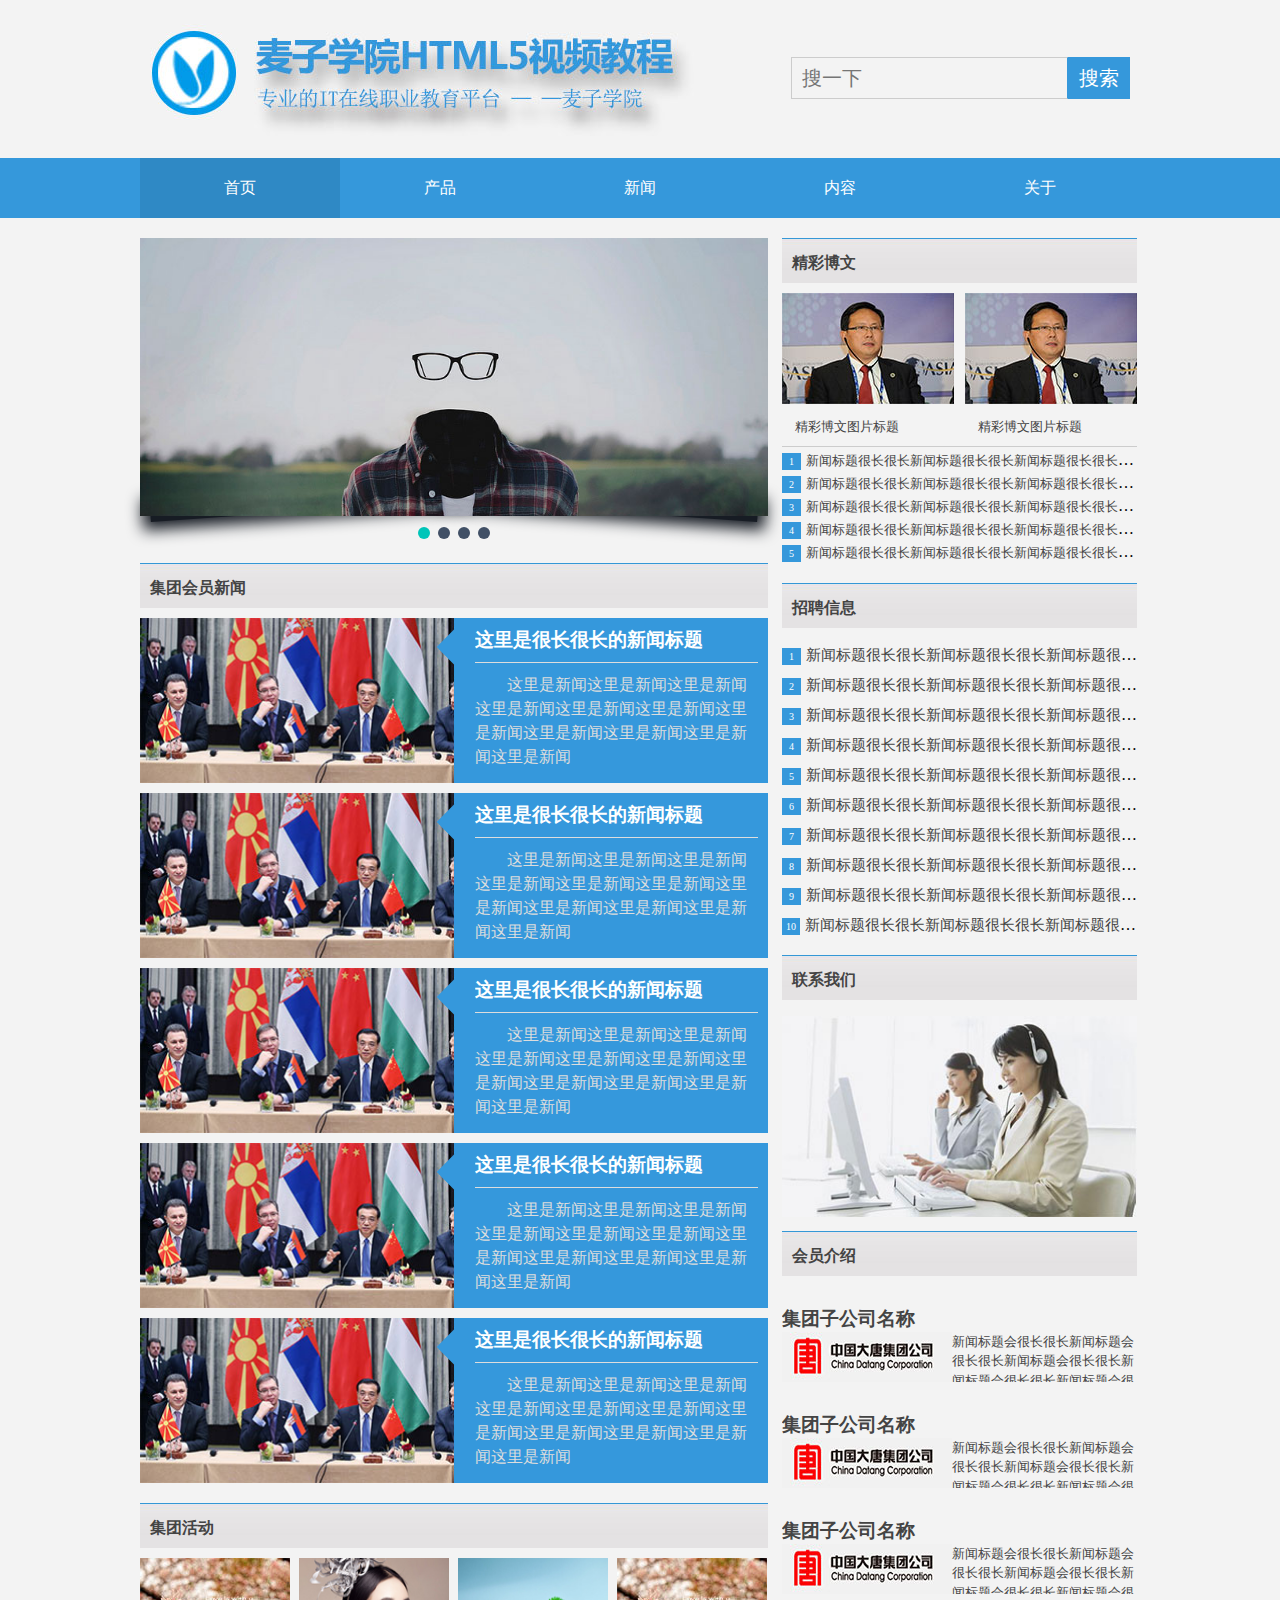
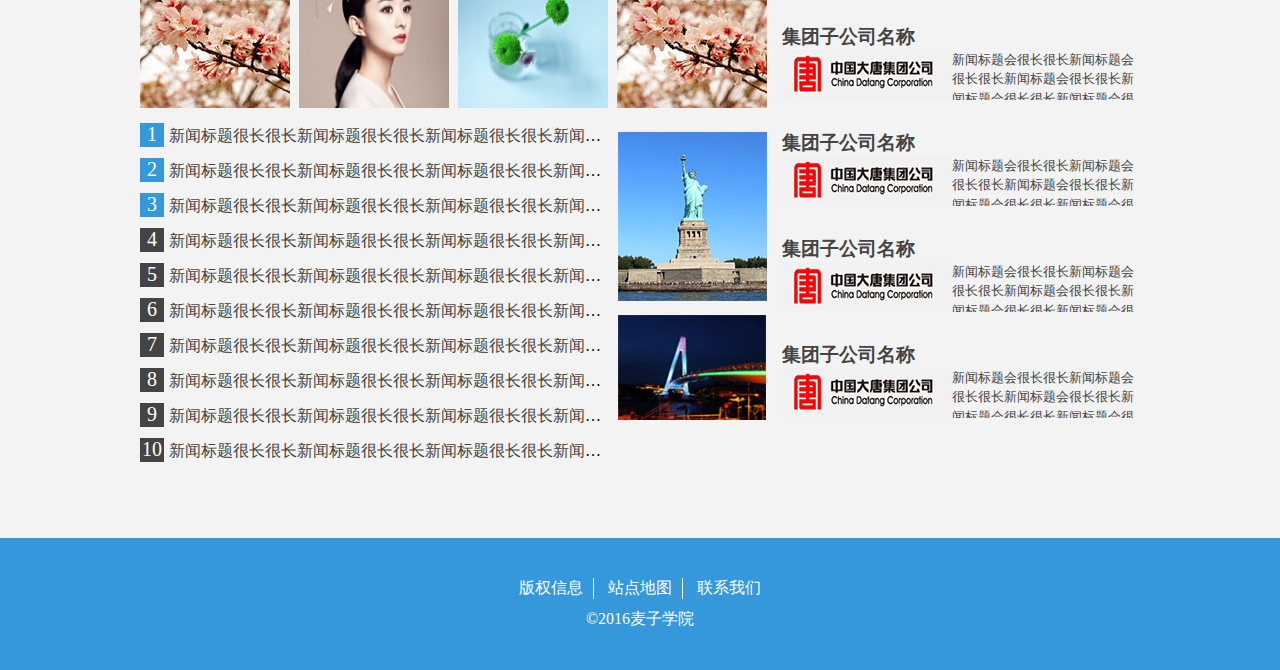
<file: index.html>
<!DOCTYPE html>
<html>

	<head>
		<meta charset="utf-8" />
		<title>首页</title>
        <link rel="stylesheet" href="css/style.css" type="text/css" media="screen" />
        <script type="text/javascript" src="js/jquery.js"></script>
        <script type="text/javascript" src="js/slide.js"></script>
	</head>

	<body>
		<div id="header_wrapper">
			<header>
				<div class="container">
					<div id="logo">
						<h1><a href="index.html"><img src="images/logo.jpg" alt="集团首页" width="545" height="150"/></a></h1>
					</div>
					<div id="sousuo">
						<form action="index.html">
							<input type="text" placeholder="搜一下" /><input type="submit" value="搜索" />
						</form>
					</div>
				</div>
				<div id="nav">
					<nav class="container">
						<ul>
							<li class="on">
								<a href="./index.html">首页</a>
							</li><li>
								<a href="./piclist.html">产品</a>
							</li><li>
								<a href="./list.html">新闻</a>
							</li><li>
								<a href="./content.html">内容</a>
							</li><li>
								<a href="./index.html">关于</a>
							</li>
						</ul>
					</nav>
				</div>

			</header>
		</div>
		<div id="body_wrapper" class="container">
                <article>
                    <section id="lunbotu">
                        <section class="slider-container">
                            <ul id="slider" class="slider-wrapper">
                                <li class="slide-current">
                                    <img src="images/1.jpg" alt="Slider Imagen 1">
                                    <div class="caption">
                                        <h3 class="caption-title">Diseño web</h3>
                                        <p>Lorem ipsum dolor sit amet, consectetur adipisicing elit. Debitis, ea.</p>
                                    </div>
                                </li>

                                <li>
                                    <img src="images/2.jpg" alt="Slider Imagen 2">
                                    <div class="caption">
                                        <h3 class="caption-title">Desarrollo web</h3>
                                        <p>Lorem ipsum dolor sit amet, consectetur adipisicing elit. Debitis, ea.</p>
                                    </div>
                                </li>

                                <li>
                                    <img src="images/3.jpg" alt="Slider Imagen 3">
                                    <div class="caption">
                                        <h3 class="caption-title">Javascript</h3>
                                        <p>Lorem ipsum dolor sit amet, consectetur adipisicing elit. Debitis, ea.</p>
                                    </div>
                                </li>

                                <li>
                                    <img src="images/4.jpg" alt="Slider Imagen 4">
                                    <div class="caption">
                                        <h3 class="caption-title">Maquetacion</h3>
                                        <p>Lorem ipsum dolor sit amet, consectetur adipisicing elit. Debitis, ea.</p>
                                    </div>
                                </li>
                            </ul>

                            <!-- Sombras -->
                            <div class="shadow"></div>

                            <!-- Controles -->
                            <ul id="slider-controls" class="slider-controls"></ul>
                        </section>
                    </section>
                    <section id="xinwen">
                        <div class="title_bg">
                            <h2><a href="list.html">集团会员新闻</a></h2>
                        </div>
                        <ul>
                            <li>
                                <a href="content.html"><img src="images/news_10.jpg" alt="新闻简介"></a><a href="content.html" class="ms">
                                    <div class="sanjiaoxing"></div>
                                    <h3>这里是很长很长的新闻标题</h3>
                                    <p>这里是新闻这里是新闻这里是新闻这里是新闻这里是新闻这里是新闻这里是新闻这里是新闻这里是新闻这里是新闻这里是新闻</p>
                                </a>
                            </li>
                            <li>
                                <a href="content.html"><img src="images/news_10.jpg" alt="新闻简介"></a><a href="content.html" class="ms">
                                    <div class="sanjiaoxing"></div>
                                    <h3>这里是很长很长的新闻标题</h3>
                                    <p>这里是新闻这里是新闻这里是新闻这里是新闻这里是新闻这里是新闻这里是新闻这里是新闻这里是新闻这里是新闻这里是新闻</p>
                                </a>
                            </li>
                            <li>
                                <a href="content.html"><img src="images/news_10.jpg" alt="新闻简介"></a><a href="content.html" class="ms">
                                    <div class="sanjiaoxing"></div>
                                    <h3>这里是很长很长的新闻标题</h3>
                                    <p>这里是新闻这里是新闻这里是新闻这里是新闻这里是新闻这里是新闻这里是新闻这里是新闻这里是新闻这里是新闻这里是新闻</p>
                                </a>
                            </li>
                            <li>
                                <a href="content.html"><img src="images/news_10.jpg" alt="新闻简介"></a><a href="content.html" class="ms">
                                    <div class="sanjiaoxing"></div>
                                    <h3>这里是很长很长的新闻标题</h3>
                                    <p>这里是新闻这里是新闻这里是新闻这里是新闻这里是新闻这里是新闻这里是新闻这里是新闻这里是新闻这里是新闻这里是新闻</p>
                                </a>
                            </li>
                            <li>
                                <a href="content.html"><img src="images/news_10.jpg" alt="新闻简介"></a><a href="content.html" class="ms">
                                    <div class="sanjiaoxing"></div>
                                    <h3>这里是很长很长的新闻标题</h3>
                                    <p>这里是新闻这里是新闻这里是新闻这里是新闻这里是新闻这里是新闻这里是新闻这里是新闻这里是新闻这里是新闻这里是新闻</p>
                                </a>
                            </li>


                        </ul>
                    </section>
                    <section id="huodong">
                        <div class="title_bg">
                            <h2><a href="list.html">集团活动</a></h2>
                        </div>
                        <section id="huodong_a">
                            <ul>
                                <li><a href="#"><img src="images/hd_1.jpg" alt=""></a></li><li><a href="#"><img src="images/hd2.jpg" alt=""></a></li><li><a href="#"><img src="images/hd3.jpg" alt=""></a></li><li><a href="#"><img src="images/hd_1.jpg" alt=""></a></li>
                            </ul>
                        </section>
                        <section id="huodong_b">
                            <ul>
                                <li><a href="content.html">新闻标题很长很长新闻标题很长很长新闻标题很长很长新闻标题很长很长新闻标题很长很长新闻标题很长很长</a></li>
                                <li><a href="content.html">新闻标题很长很长新闻标题很长很长新闻标题很长很长新闻标题很长很长新闻标题很长很长新闻标题很长很长</a></li>
                                <li><a href="content.html">新闻标题很长很长新闻标题很长很长新闻标题很长很长新闻标题很长很长新闻标题很长很长新闻标题很长很长</a></li>
                                <li><a href="content.html">新闻标题很长很长新闻标题很长很长新闻标题很长很长新闻标题很长很长新闻标题很长很长新闻标题很长很长</a></li>
                                <li><a href="content.html">新闻标题很长很长新闻标题很长很长新闻标题很长很长新闻标题很长很长新闻标题很长很长新闻标题很长很长</a></li>
                                <li><a href="content.html">新闻标题很长很长新闻标题很长很长新闻标题很长很长新闻标题很长很长新闻标题很长很长新闻标题很长很长</a></li>
                                <li><a href="content.html">新闻标题很长很长新闻标题很长很长新闻标题很长很长新闻标题很长很长新闻标题很长很长新闻标题很长很长</a></li>
                                <li><a href="content.html">新闻标题很长很长新闻标题很长很长新闻标题很长很长新闻标题很长很长新闻标题很长很长新闻标题很长很长</a></li>
                                <li><a href="content.html">新闻标题很长很长新闻标题很长很长新闻标题很长很长新闻标题很长很长新闻标题很长很长新闻标题很长很长</a></li>
                                <li><a href="content.html">新闻标题很长很长新闻标题很长很长新闻标题很长很长新闻标题很长很长新闻标题很长很长新闻标题很长很长</a></li>
                            </ul>
                        </section>
                        <section id="huodong_c">
                            <ul>
                                <li><a href="#"><img src="images/hd_17.jpg" alt="" style="width:150px;height: 170px;"></a></li>
                                <li><a href="#"><img src="images/hdd_20.jpg" alt="" style="width: 150px;height: 105px;"></a></li>
                            </ul>
                        </section>
                    </section>
                </article>
                <aside>
                    <section id="bowen">
                        <div class="title_bg">
                            <h2><a href="list.html">精彩博文</a></h2>
                        </div>
                        <section id="bowen_a">
                            <ul>
                                <li><a href="#"><img src="images/bowen_06.jpg" alt=""><p>精彩博文图片标题</p></a></li>
                                <li><a href="#"><img src="images/bowen_06.jpg" alt=""><p>精彩博文图片标题</p></a></li>
                            </ul>
                        </section>
                        <section id="bowen_b">
                            <ul>
                                <li><a href="content.html">新闻标题很长很长新闻标题很长很长新闻标题很长很长新闻标题很长很长新闻标题很长很长新闻标题很长很长</a></li>
                                <li><a href="content.html">新闻标题很长很长新闻标题很长很长新闻标题很长很长新闻标题很长很长新闻标题很长很长新闻标题很长很长</a></li>
                                <li><a href="content.html">新闻标题很长很长新闻标题很长很长新闻标题很长很长新闻标题很长很长新闻标题很长很长新闻标题很长很长</a></li>
                                <li><a href="content.html">新闻标题很长很长新闻标题很长很长新闻标题很长很长新闻标题很长很长新闻标题很长很长新闻标题很长很长</a></li>
                                <li><a href="content.html">新闻标题很长很长新闻标题很长很长新闻标题很长很长新闻标题很长很长新闻标题很长很长新闻标题很长很长</a></li>
                            </ul>
                        </section>
                    </section>
                    <section id="zhaoping">
                        <div class="title_bg">
                            <h2><a href="list.html">招聘信息</a></h2>
                        </div>
                        <section>
                            <ul>
                                <li><a href="content.html">新闻标题很长很长新闻标题很长很长新闻标题很长很长新闻标题很长很长新闻标题很长很长新闻标题很长很长</a></li>
                                <li><a href="content.html">新闻标题很长很长新闻标题很长很长新闻标题很长很长新闻标题很长很长新闻标题很长很长新闻标题很长很长</a></li>
                                <li><a href="content.html">新闻标题很长很长新闻标题很长很长新闻标题很长很长新闻标题很长很长新闻标题很长很长新闻标题很长很长</a></li>
                                <li><a href="content.html">新闻标题很长很长新闻标题很长很长新闻标题很长很长新闻标题很长很长新闻标题很长很长新闻标题很长很长</a></li>
                                <li><a href="content.html">新闻标题很长很长新闻标题很长很长新闻标题很长很长新闻标题很长很长新闻标题很长很长新闻标题很长很长</a></li>
                                <li><a href="content.html">新闻标题很长很长新闻标题很长很长新闻标题很长很长新闻标题很长很长新闻标题很长很长新闻标题很长很长</a></li>
                                <li><a href="content.html">新闻标题很长很长新闻标题很长很长新闻标题很长很长新闻标题很长很长新闻标题很长很长新闻标题很长很长</a></li>
                                <li><a href="content.html">新闻标题很长很长新闻标题很长很长新闻标题很长很长新闻标题很长很长新闻标题很长很长新闻标题很长很长</a></li>
                                <li><a href="content.html">新闻标题很长很长新闻标题很长很长新闻标题很长很长新闻标题很长很长新闻标题很长很长新闻标题很长很长</a></li>
                                <li><a href="content.html">新闻标题很长很长新闻标题很长很长新闻标题很长很长新闻标题很长很长新闻标题很长很长新闻标题很长很长</a></li>
                            </ul>
                        </section>
                    </section>
                    <section id="lianxi">
                        <div class="title_bg">
                            <h2><a href="list.html">联系我们</a></h2>
                        </div>
                        <section>
                            <a href="#">
                                <img src="images/about_13.jpg" alt="">
                            </a>
                        </section>
                    </section>
                    <section id="zigongsi">
                        <div class="title_bg">
                            <h2><a href="list.html">会员介绍</a></h2>
                        </div>
                        <ul>
                            <li>
                                <h3>集团子公司名称</h3>
                                <img src="images/menber_19.jpg" alt=""><a href="#">
                                <p>新闻标题会很长很长新闻标题会很长很长新闻标题会很长很长新闻标题会很长很长新闻标题会很长很长</p>
                            </a></li>
                            <li>
                                <h3>集团子公司名称</h3>
                                <img src="images/menber_19.jpg" alt=""><a href="#">
                                <p>新闻标题会很长很长新闻标题会很长很长新闻标题会很长很长新闻标题会很长很长新闻标题会很长很长</p>
                            </a></li>
                            <li>
                                <h3>集团子公司名称</h3>
                                <img src="images/menber_19.jpg" alt=""><a href="#">
                                <p>新闻标题会很长很长新闻标题会很长很长新闻标题会很长很长新闻标题会很长很长新闻标题会很长很长</p>
                            </a></li>
                            <li>
                                <h3>集团子公司名称</h3>
                                <img src="images/menber_19.jpg" alt=""><a href="#">
                                <p>新闻标题会很长很长新闻标题会很长很长新闻标题会很长很长新闻标题会很长很长新闻标题会很长很长</p>
                            </a></li>
                            <li>
                                <h3>集团子公司名称</h3>
                                <img src="images/menber_19.jpg" alt=""><a href="#">
                                <p>新闻标题会很长很长新闻标题会很长很长新闻标题会很长很长新闻标题会很长很长新闻标题会很长很长</p>
                            </a></li>
                            <li>
                                <h3>集团子公司名称</h3>
                                <img src="images/menber_19.jpg" alt=""><a href="#">
                                <p>新闻标题会很长很长新闻标题会很长很长新闻标题会很长很长新闻标题会很长很长新闻标题会很长很长</p>
                            </a></li>
                            <li>
                                <h3>集团子公司名称</h3>
                                <img src="images/menber_19.jpg" alt=""><a href="#">
                                <p>新闻标题会很长很长新闻标题会很长很长新闻标题会很长很长新闻标题会很长很长新闻标题会很长很长</p>
                            </a></li>
                        </ul>
                    </section>
                </aside>



		</div>
		<div id="footer_wrapper">
			<footer>
                <ul>
                    <li><a href="content.html">版权信息</a></li>
                    <li><a href="content.html">站点地图</a></li>
                    <li><a href="content.html">联系我们</a></li>
                </ul>
                <p>&copy;2016麦子学院 </p>
			</footer>
		</div>
	</body>

</html>
</file>
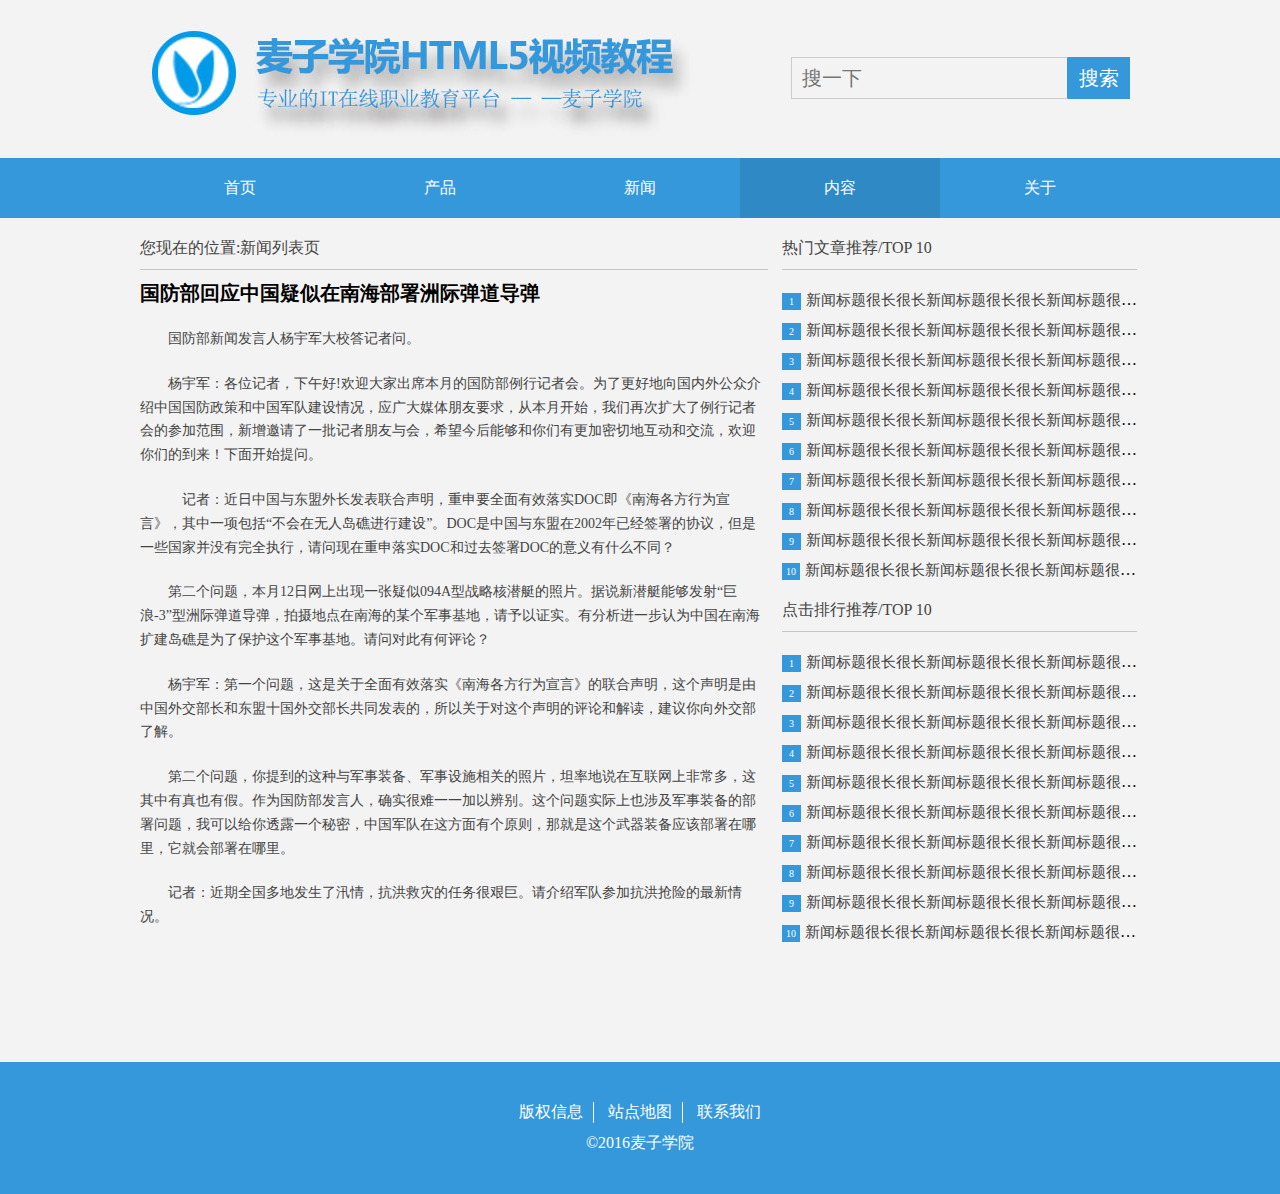
<file: content.html>
<!DOCTYPE html>
<html>

<head>
	<meta charset="utf-8" />
	<title>国防部回应中国疑似在南海部署洲际弹道导弹</title>
	<link rel="stylesheet" href="css/style.css" type="text/css" media="screen" />
	<link rel="stylesheet" href="css/piclist.css" type="text/css" media="screen" />
	<link rel="stylesheet" href="css/list.css" type="text/css" media="screen" />
	<link rel="stylesheet" href="css/content.css" type="text/css" media="screen" />

</head>

<body>
<div id="header_wrapper">
	<header>
		<div class="container">
			<div id="logo">
				<h1><a href="index.html"><img src="images/logo.jpg" alt="集团首页" width="545" height="150"/></a></h1>
			</div>
			<div id="sousuo">
				<form action="index.html">
					<input type="text" placeholder="搜一下" /><input type="submit" value="搜索" />
				</form>
			</div>
		</div>
		<div id="nav">
			<nav class="container">
				<ul>
					<li>
						<a href="index.html">首页</a>
					</li><li>
					<a href="piclist.html">产品</a>
				</li><li >
					<a href="list.html">新闻</a>
				</li><li class="on">
					<a href="content.html">内容</a>
				</li><li>
					<a href="index.html">关于</a>
				</li>
				</ul>
			</nav>
		</div>

	</header>
</div>
<div id="body_wrapper" class="container">
	<article>
		<header>
			<h2>您现在的位置:新闻列表页</h2>
		</header>
		<section class="contentlist">
			<article>
				<h1>国防部回应中国疑似在南海部署洲际弹道导弹</h1>




				<p>国防部新闻发言人杨宇军大校答记者问。</p>
				　　<p>杨宇军：各位记者，下午好!欢迎大家出席本月的国防部例行记者会。为了更好地向国内外公众介绍中国国防政策和中国军队建设情况，应广大媒体朋友要求，从本月开始，我们再次扩大了例行记者会的参加范围，新增邀请了一批记者朋友与会，希望今后能够和你们有更加密切地互动和交流，欢迎你们的到来！下面开始提问。</p>
				　<p>　记者：近日中国与东盟外长发表联合声明，重申要全面有效落实DOC即《南海各方行为宣言》，其中一项包括“不会在无人岛礁进行建设”。DOC是中国与东盟在2002年已经签署的协议，但是一些国家并没有完全执行，请问现在重申落实DOC和过去签署DOC的意义有什么不同？</p>
				　　<p>第二个问题，本月12日网上出现一张疑似094A型战略核潜艇的照片。据说新潜艇能够发射“巨浪-3”型洲际弹道导弹，拍摄地点在南海的某个军事基地，请予以证实。有分析进一步认为中国在南海扩建岛礁是为了保护这个军事基地。请问对此有何评论？</p>

				　　<p>杨宇军：第一个问题，这是关于全面有效落实《南海各方行为宣言》的联合声明，这个声明是由中国外交部长和东盟十国外交部长共同发表的，所以关于对这个声明的评论和解读，建议你向外交部了解。</p>
				　　<p>第二个问题，你提到的这种与军事装备、军事设施相关的照片，坦率地说在互联网上非常多，这其中有真也有假。作为国防部发言人，确实很难一一加以辨别。这个问题实际上也涉及军事装备的部署问题，我可以给你透露一个秘密，中国军队在这方面有个原则，那就是这个武器装备应该部署在哪里，它就会部署在哪里。</p>
				　　<p>记者：近期全国多地发生了汛情，抗洪救灾的任务很艰巨。请介绍军队参加抗洪抢险的最新情况。</p>
			</article>

		</section>


	</article>
	<aside>
		<section>
			<div class="toplist">
				<h2 href="list.html">热门文章推荐/TOP 10</h2>
				<section>
					<ul>
						<li><a href="content.html">新闻标题很长很长新闻标题很长很长新闻标题很长很长新闻标题很长很长新闻标题很长很长新闻标题很长很长</a></li>
						<li><a href="content.html">新闻标题很长很长新闻标题很长很长新闻标题很长很长新闻标题很长很长新闻标题很长很长新闻标题很长很长</a></li>
						<li><a href="content.html">新闻标题很长很长新闻标题很长很长新闻标题很长很长新闻标题很长很长新闻标题很长很长新闻标题很长很长</a></li>
						<li><a href="content.html">新闻标题很长很长新闻标题很长很长新闻标题很长很长新闻标题很长很长新闻标题很长很长新闻标题很长很长</a></li>
						<li><a href="content.html">新闻标题很长很长新闻标题很长很长新闻标题很长很长新闻标题很长很长新闻标题很长很长新闻标题很长很长</a></li>
						<li><a href="content.html">新闻标题很长很长新闻标题很长很长新闻标题很长很长新闻标题很长很长新闻标题很长很长新闻标题很长很长</a></li>
						<li><a href="content.html">新闻标题很长很长新闻标题很长很长新闻标题很长很长新闻标题很长很长新闻标题很长很长新闻标题很长很长</a></li>
						<li><a href="content.html">新闻标题很长很长新闻标题很长很长新闻标题很长很长新闻标题很长很长新闻标题很长很长新闻标题很长很长</a></li>
						<li><a href="content.html">新闻标题很长很长新闻标题很长很长新闻标题很长很长新闻标题很长很长新闻标题很长很长新闻标题很长很长</a></li>
						<li><a href="content.html">新闻标题很长很长新闻标题很长很长新闻标题很长很长新闻标题很长很长新闻标题很长很长新闻标题很长很长</a></li>
					</ul>
				</section>
			</div>
		</section>
		<section>
			<div class="toplist">
				<h2 href="list.html">点击排行推荐/TOP 10</h2>
				<section>
					<ul>
						<li><a href="content.html">新闻标题很长很长新闻标题很长很长新闻标题很长很长新闻标题很长很长新闻标题很长很长新闻标题很长很长</a></li>
						<li><a href="content.html">新闻标题很长很长新闻标题很长很长新闻标题很长很长新闻标题很长很长新闻标题很长很长新闻标题很长很长</a></li>
						<li><a href="content.html">新闻标题很长很长新闻标题很长很长新闻标题很长很长新闻标题很长很长新闻标题很长很长新闻标题很长很长</a></li>
						<li><a href="content.html">新闻标题很长很长新闻标题很长很长新闻标题很长很长新闻标题很长很长新闻标题很长很长新闻标题很长很长</a></li>
						<li><a href="content.html">新闻标题很长很长新闻标题很长很长新闻标题很长很长新闻标题很长很长新闻标题很长很长新闻标题很长很长</a></li>
						<li><a href="content.html">新闻标题很长很长新闻标题很长很长新闻标题很长很长新闻标题很长很长新闻标题很长很长新闻标题很长很长</a></li>
						<li><a href="content.html">新闻标题很长很长新闻标题很长很长新闻标题很长很长新闻标题很长很长新闻标题很长很长新闻标题很长很长</a></li>
						<li><a href="content.html">新闻标题很长很长新闻标题很长很长新闻标题很长很长新闻标题很长很长新闻标题很长很长新闻标题很长很长</a></li>
						<li><a href="content.html">新闻标题很长很长新闻标题很长很长新闻标题很长很长新闻标题很长很长新闻标题很长很长新闻标题很长很长</a></li>
						<li><a href="content.html">新闻标题很长很长新闻标题很长很长新闻标题很长很长新闻标题很长很长新闻标题很长很长新闻标题很长很长</a></li>
					</ul>
				</section>
			</div>
		</section>

	</aside>
</div>
<div id="footer_wrapper">
	<footer>
		<ul>
			<li><a href="content.html">版权信息</a></li>
			<li><a href="content.html">站点地图</a></li>
			<li><a href="content.html">联系我们</a></li>
		</ul>
		<p>&copy;2016麦子学院 </p>
	</footer>
</div>
</body>

</html>
</file>
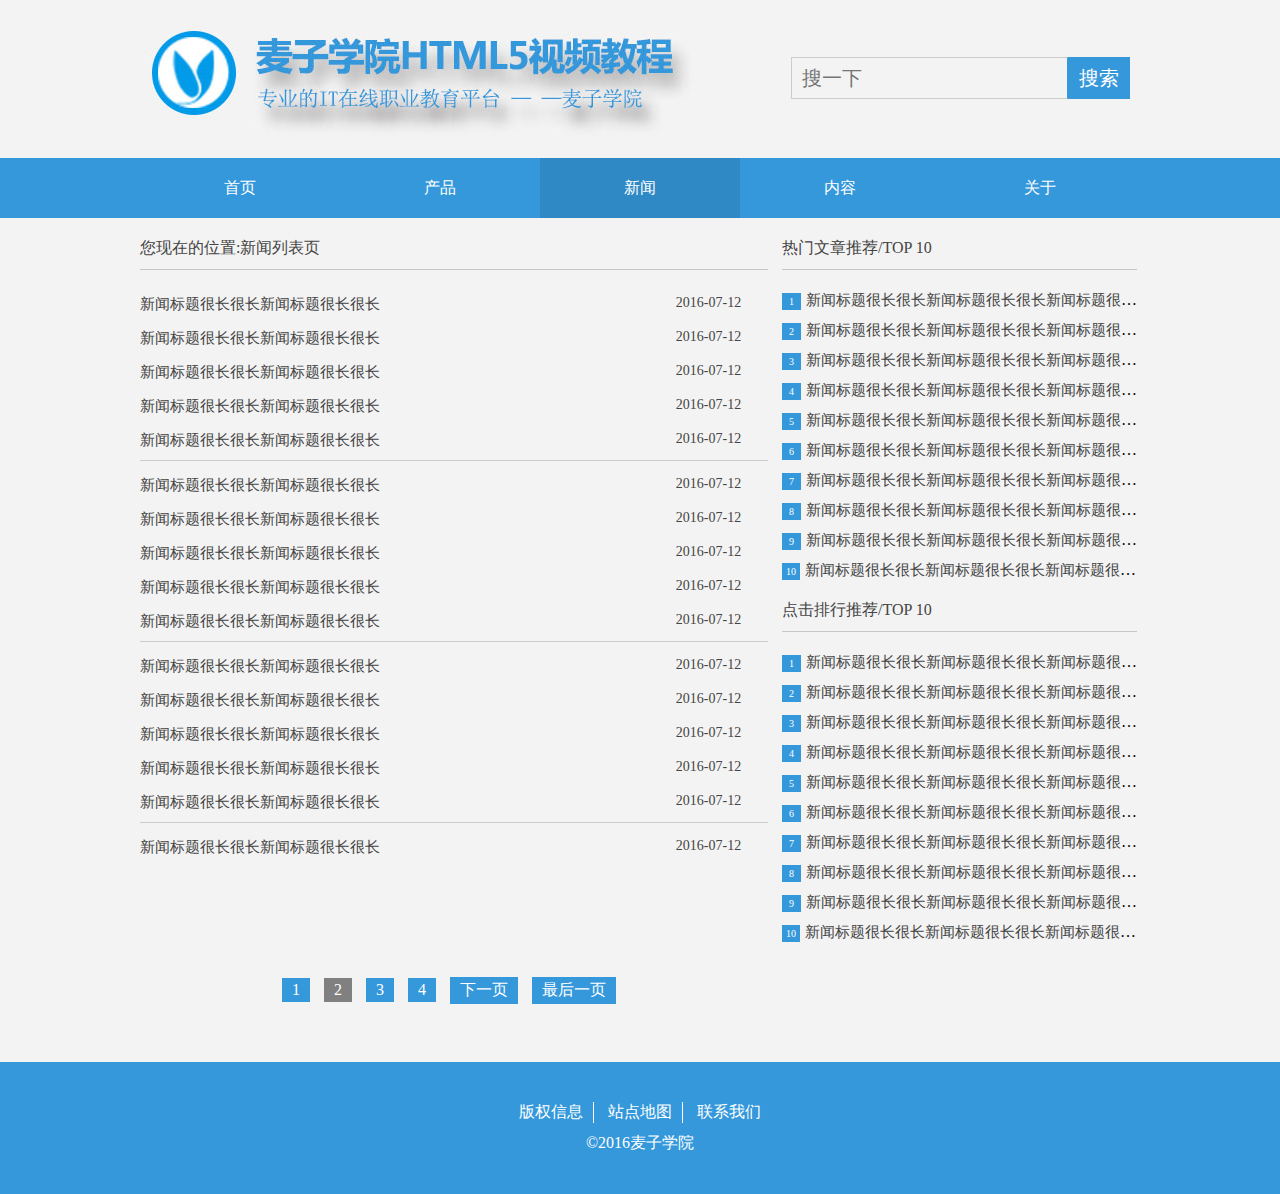
<file: list.html>
<!DOCTYPE html>
<html>

<head>
	<meta charset="utf-8" />
	<title>新闻列表</title>
	<link rel="stylesheet" href="css/style.css" type="text/css" media="screen" />
	<link rel="stylesheet" href="css/piclist.css" type="text/css" media="screen" />
	<link rel="stylesheet" href="css/list.css" type="text/css" media="screen" />

</head>

<body>
<div id="header_wrapper">
	<header>
		<div class="container">
			<div id="logo">
				<h1><a href="index.html"><img src="images/logo.jpg" alt="集团首页" width="545" height="150"/></a></h1>
			</div>
			<div id="sousuo">
				<form action="index.html">
					<input type="text" placeholder="搜一下" /><input type="submit" value="搜索" />
				</form>
			</div>
		</div>
		<div id="nav">
			<nav class="container">
				<ul>
					<li>
						<a href="index.html">首页</a>
					</li><li>
					<a href="piclist.html">产品</a>
				</li><li  class="on">
					<a href="list.html">新闻</a>
				</li><li>
					<a href="content.html">内容</a>
				</li><li>
					<a href="index.html">关于</a>
				</li>
				</ul>
			</nav>
		</div>

	</header>
</div>
<div id="body_wrapper" class="container">
	<article>
		<header>
			<h2>您现在的位置:新闻列表页</h2>
		</header>
		<section class="newslist">
			<section>
				<ul>
					<li><a href="content.html">新闻标题很长很长新闻标题很长很长</a><time datetime="2016-07-12">2016-07-12</time></li>
					<li><a href="content.html">新闻标题很长很长新闻标题很长很长</a><time datetime="2016-07-12">2016-07-12</time></li>
					<li><a href="content.html">新闻标题很长很长新闻标题很长很长</a><time datetime="2016-07-12">2016-07-12</time></li>
					<li><a href="content.html">新闻标题很长很长新闻标题很长很长</a><time datetime="2016-07-12">2016-07-12</time></li>
					<li><a href="content.html">新闻标题很长很长新闻标题很长很长</a><time datetime="2016-07-12">2016-07-12</time></li>
					<li><a href="content.html">新闻标题很长很长新闻标题很长很长</a><time datetime="2016-07-12">2016-07-12</time></li>
					<li><a href="content.html">新闻标题很长很长新闻标题很长很长</a><time datetime="2016-07-12">2016-07-12</time></li>
					<li><a href="content.html">新闻标题很长很长新闻标题很长很长</a><time datetime="2016-07-12">2016-07-12</time></li>
					<li><a href="content.html">新闻标题很长很长新闻标题很长很长</a><time datetime="2016-07-12">2016-07-12</time></li>
					<li><a href="content.html">新闻标题很长很长新闻标题很长很长</a><time datetime="2016-07-12">2016-07-12</time></li>
					<li><a href="content.html">新闻标题很长很长新闻标题很长很长</a><time datetime="2016-07-12">2016-07-12</time></li>
					<li><a href="content.html">新闻标题很长很长新闻标题很长很长</a><time datetime="2016-07-12">2016-07-12</time></li>
					<li><a href="content.html">新闻标题很长很长新闻标题很长很长</a><time datetime="2016-07-12">2016-07-12</time></li>
					<li><a href="content.html">新闻标题很长很长新闻标题很长很长</a><time datetime="2016-07-12">2016-07-12</time></li>
					<li><a href="content.html">新闻标题很长很长新闻标题很长很长</a><time datetime="2016-07-12">2016-07-12</time></li>
					<li><a href="content.html">新闻标题很长很长新闻标题很长很长</a><time datetime="2016-07-12">2016-07-12</time></li>
				</ul>
			</section>

		</section>
		<section class="listnav">
			<ul>
				<li><a href="list.html">1</a></li>
				<li class="active"><a href="list.html">2</a></li>
				<li><a href="list.html">3</a></li>
				<li><a href="list.html">4</a></li>
				<li><a href="list.html">下一页</a></li>
				<li><a href="list.html">最后一页</a></li>
			</ul>
		</section>

	</article>
	<aside>
		<section>
			<div class="toplist">
				<h2 href="list.html">热门文章推荐/TOP 10</h2>
				<section>
					<ul>
						<li><a href="content.html">新闻标题很长很长新闻标题很长很长新闻标题很长很长新闻标题很长很长新闻标题很长很长新闻标题很长很长</a></li>
						<li><a href="content.html">新闻标题很长很长新闻标题很长很长新闻标题很长很长新闻标题很长很长新闻标题很长很长新闻标题很长很长</a></li>
						<li><a href="content.html">新闻标题很长很长新闻标题很长很长新闻标题很长很长新闻标题很长很长新闻标题很长很长新闻标题很长很长</a></li>
						<li><a href="content.html">新闻标题很长很长新闻标题很长很长新闻标题很长很长新闻标题很长很长新闻标题很长很长新闻标题很长很长</a></li>
						<li><a href="content.html">新闻标题很长很长新闻标题很长很长新闻标题很长很长新闻标题很长很长新闻标题很长很长新闻标题很长很长</a></li>
						<li><a href="content.html">新闻标题很长很长新闻标题很长很长新闻标题很长很长新闻标题很长很长新闻标题很长很长新闻标题很长很长</a></li>
						<li><a href="content.html">新闻标题很长很长新闻标题很长很长新闻标题很长很长新闻标题很长很长新闻标题很长很长新闻标题很长很长</a></li>
						<li><a href="content.html">新闻标题很长很长新闻标题很长很长新闻标题很长很长新闻标题很长很长新闻标题很长很长新闻标题很长很长</a></li>
						<li><a href="content.html">新闻标题很长很长新闻标题很长很长新闻标题很长很长新闻标题很长很长新闻标题很长很长新闻标题很长很长</a></li>
						<li><a href="content.html">新闻标题很长很长新闻标题很长很长新闻标题很长很长新闻标题很长很长新闻标题很长很长新闻标题很长很长</a></li>
					</ul>
				</section>
			</div>
		</section>
		<section>
			<div class="toplist">
				<h2 href="list.html">点击排行推荐/TOP 10</h2>
				<section>
					<ul>
						<li><a href="content.html">新闻标题很长很长新闻标题很长很长新闻标题很长很长新闻标题很长很长新闻标题很长很长新闻标题很长很长</a></li>
						<li><a href="content.html">新闻标题很长很长新闻标题很长很长新闻标题很长很长新闻标题很长很长新闻标题很长很长新闻标题很长很长</a></li>
						<li><a href="content.html">新闻标题很长很长新闻标题很长很长新闻标题很长很长新闻标题很长很长新闻标题很长很长新闻标题很长很长</a></li>
						<li><a href="content.html">新闻标题很长很长新闻标题很长很长新闻标题很长很长新闻标题很长很长新闻标题很长很长新闻标题很长很长</a></li>
						<li><a href="content.html">新闻标题很长很长新闻标题很长很长新闻标题很长很长新闻标题很长很长新闻标题很长很长新闻标题很长很长</a></li>
						<li><a href="content.html">新闻标题很长很长新闻标题很长很长新闻标题很长很长新闻标题很长很长新闻标题很长很长新闻标题很长很长</a></li>
						<li><a href="content.html">新闻标题很长很长新闻标题很长很长新闻标题很长很长新闻标题很长很长新闻标题很长很长新闻标题很长很长</a></li>
						<li><a href="content.html">新闻标题很长很长新闻标题很长很长新闻标题很长很长新闻标题很长很长新闻标题很长很长新闻标题很长很长</a></li>
						<li><a href="content.html">新闻标题很长很长新闻标题很长很长新闻标题很长很长新闻标题很长很长新闻标题很长很长新闻标题很长很长</a></li>
						<li><a href="content.html">新闻标题很长很长新闻标题很长很长新闻标题很长很长新闻标题很长很长新闻标题很长很长新闻标题很长很长</a></li>
					</ul>
				</section>
			</div>
		</section>

	</aside>
</div>
<div id="footer_wrapper">
	<footer>
		<ul>
			<li><a href="content.html">版权信息</a></li>
			<li><a href="content.html">站点地图</a></li>
			<li><a href="content.html">联系我们</a></li>
		</ul>
		<p>&copy;2016麦子学院 </p>
	</footer>
</div>
</body>

</html>
</file>
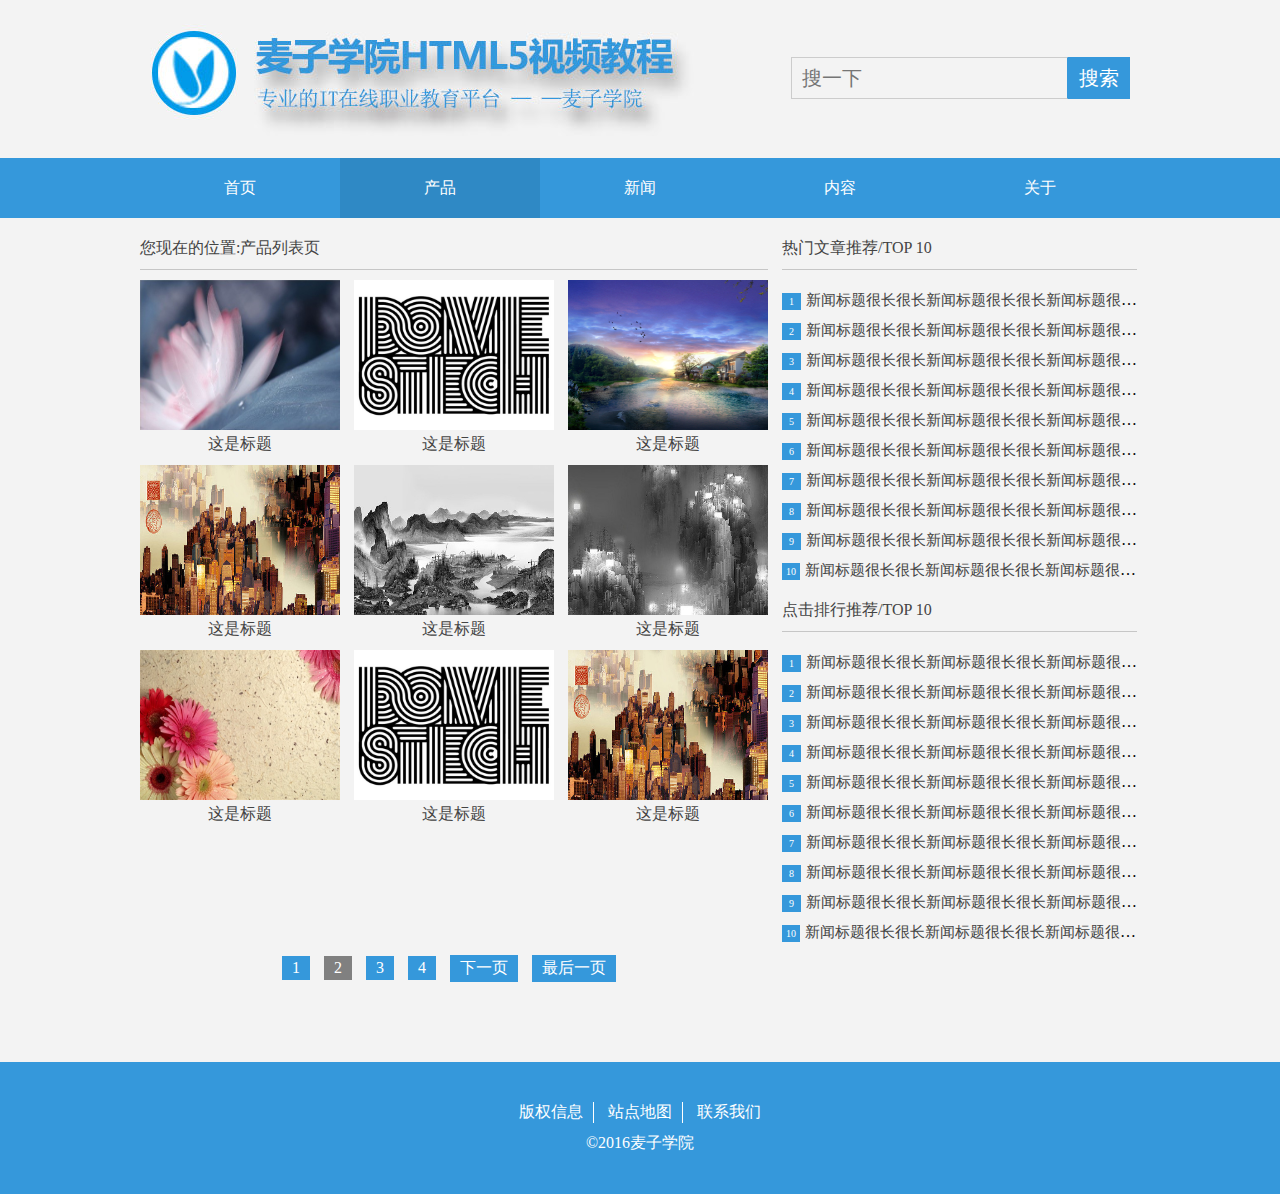
<file: piclist.html>
<!DOCTYPE html>
<html>

<head>
	<meta charset="utf-8" />
	<title>产品列表</title>
	<link rel="stylesheet" href="css/style.css" type="text/css" media="screen" />
	<link rel="stylesheet" href="css/piclist.css" type="text/css" media="screen" />
</head>

<body>
<div id="header_wrapper">
	<header>
		<div class="container">
			<div id="logo">
				<h1><a href="index.html"><img src="images/logo.jpg" alt="集团首页" width="545" height="150"/></a></h1>
			</div>
			<div id="sousuo">
				<form action="index.html">
					<input type="text" placeholder="搜一下" /><input type="submit" value="搜索" />
				</form>
			</div>
		</div>
		<div id="nav">
			<nav class="container">
				<ul>
					<li>
						<a href="index.html">首页</a>
					</li><li  class="on">
					<a href="piclist.html">产品</a>
				</li><li>
					<a href="list.html">新闻</a>
				</li><li>
					<a href="content.html">内容</a>
				</li><li>
					<a href="index.html">关于</a>
				</li>
				</ul>
			</nav>
		</div>

	</header>
</div>
<div id="body_wrapper" class="container">
	<article>
		<header>
			<h2>您现在的位置:产品列表页</h2>
		</header>
		<section class="piclist">
			<ul>
				<li><a href="content.html"><img src="images/pic1.jpg" alt="pic1"><p>这是标题</p></a></li>
				<li><a href="content.html"><img src="images/pic2.jpg" alt="pic2"><p>这是标题</p></a></li>
				<li><a href="content.html"><img src="images/pic3.jpg" alt="pic3"><p>这是标题</p></a></li>
				<li><a href="content.html"><img src="images/pic4.jpg" alt="pic4"><p>这是标题</p></a></li>
				<li><a href="content.html"><img src="images/pic5.jpg" alt="pic5"><p>这是标题</p></a></li>
				<li><a href="content.html"><img src="images/pic6.jpg" alt="pic6"><p>这是标题</p></a></li>
				<li><a href="content.html"><img src="images/pic7.jpg" alt="pic7"><p>这是标题</p></a></li>
				<li><a href="content.html"><img src="images/pic2.jpg" alt="pic7"><p>这是标题</p></a></li>
				<li><a href="content.html"><img src="images/pic4.jpg" alt="pic7"><p>这是标题</p></a></li>
			</ul>
		</section>
		<section class="listnav">
			<ul>
				<li><a href="list.html">1</a></li>
				<li class="active"><a href="list.html">2</a></li>
				<li><a href="list.html">3</a></li>
				<li><a href="list.html">4</a></li>
				<li><a href="list.html">下一页</a></li>
				<li><a href="list.html">最后一页</a></li>
			</ul>
		</section>

	</article>
	<aside>
		<section>
			<div class="toplist">
				<h2 href="list.html">热门文章推荐/TOP 10</h2>
                <section>
                    <ul>
                        <li><a href="content.html">新闻标题很长很长新闻标题很长很长新闻标题很长很长新闻标题很长很长新闻标题很长很长新闻标题很长很长</a></li>
                        <li><a href="content.html">新闻标题很长很长新闻标题很长很长新闻标题很长很长新闻标题很长很长新闻标题很长很长新闻标题很长很长</a></li>
                        <li><a href="content.html">新闻标题很长很长新闻标题很长很长新闻标题很长很长新闻标题很长很长新闻标题很长很长新闻标题很长很长</a></li>
                        <li><a href="content.html">新闻标题很长很长新闻标题很长很长新闻标题很长很长新闻标题很长很长新闻标题很长很长新闻标题很长很长</a></li>
                        <li><a href="content.html">新闻标题很长很长新闻标题很长很长新闻标题很长很长新闻标题很长很长新闻标题很长很长新闻标题很长很长</a></li>
                        <li><a href="content.html">新闻标题很长很长新闻标题很长很长新闻标题很长很长新闻标题很长很长新闻标题很长很长新闻标题很长很长</a></li>
                        <li><a href="content.html">新闻标题很长很长新闻标题很长很长新闻标题很长很长新闻标题很长很长新闻标题很长很长新闻标题很长很长</a></li>
                        <li><a href="content.html">新闻标题很长很长新闻标题很长很长新闻标题很长很长新闻标题很长很长新闻标题很长很长新闻标题很长很长</a></li>
                        <li><a href="content.html">新闻标题很长很长新闻标题很长很长新闻标题很长很长新闻标题很长很长新闻标题很长很长新闻标题很长很长</a></li>
                        <li><a href="content.html">新闻标题很长很长新闻标题很长很长新闻标题很长很长新闻标题很长很长新闻标题很长很长新闻标题很长很长</a></li>
                    </ul>
                </section>
			</div>
		</section>
        <section>
            <div class="toplist">
                <h2 href="list.html">点击排行推荐/TOP 10</h2>
                <section>
                    <ul>
                        <li><a href="content.html">新闻标题很长很长新闻标题很长很长新闻标题很长很长新闻标题很长很长新闻标题很长很长新闻标题很长很长</a></li>
                        <li><a href="content.html">新闻标题很长很长新闻标题很长很长新闻标题很长很长新闻标题很长很长新闻标题很长很长新闻标题很长很长</a></li>
                        <li><a href="content.html">新闻标题很长很长新闻标题很长很长新闻标题很长很长新闻标题很长很长新闻标题很长很长新闻标题很长很长</a></li>
                        <li><a href="content.html">新闻标题很长很长新闻标题很长很长新闻标题很长很长新闻标题很长很长新闻标题很长很长新闻标题很长很长</a></li>
                        <li><a href="content.html">新闻标题很长很长新闻标题很长很长新闻标题很长很长新闻标题很长很长新闻标题很长很长新闻标题很长很长</a></li>
                        <li><a href="content.html">新闻标题很长很长新闻标题很长很长新闻标题很长很长新闻标题很长很长新闻标题很长很长新闻标题很长很长</a></li>
                        <li><a href="content.html">新闻标题很长很长新闻标题很长很长新闻标题很长很长新闻标题很长很长新闻标题很长很长新闻标题很长很长</a></li>
                        <li><a href="content.html">新闻标题很长很长新闻标题很长很长新闻标题很长很长新闻标题很长很长新闻标题很长很长新闻标题很长很长</a></li>
                        <li><a href="content.html">新闻标题很长很长新闻标题很长很长新闻标题很长很长新闻标题很长很长新闻标题很长很长新闻标题很长很长</a></li>
                        <li><a href="content.html">新闻标题很长很长新闻标题很长很长新闻标题很长很长新闻标题很长很长新闻标题很长很长新闻标题很长很长</a></li>
                    </ul>
                </section>
            </div>
        </section>

	</aside>
</div>
<div id="footer_wrapper">
	<footer>
		<ul>
			<li><a href="content.html">版权信息</a></li>
			<li><a href="content.html">站点地图</a></li>
			<li><a href="content.html">联系我们</a></li>
		</ul>
		<p>&copy;2016麦子学院 </p>
	</footer>
</div>
</body>

</html>
</file>
<file: css/style.css>
* {
    margin: 0;
    padding: 0;
}

body {
    background-color: #f3f3f3;
    font-family: "微软雅黑";
}

.container {
    width: 1000px;
    margin: 0 auto;
}

div#logo {
    display: inline-block;
    vertical-align: top;
    margin-left: 10px;
}

div#sousuo {
    display: inline-block;
    vertical-align: top;
    margin-top: 57px;
    float: right;
    width: 339px;
    margin-right: 10px;
}

input[type="text"] {
    background-color: #f3f3f3;
    border: solid 1px #ccc;
    border-right: solid 1px #3598db;
    height: 40px;
    font-size: 20px;
    font-weight: normal;
    padding-left: 10px;
    vertical-align: top;
    width: 265px;
}

input[type="text"]:focus {
    border: solid #3598db 1px;
    outline: none;
}

input[type="submit"] {
    background-color: #3598db;
    color: #fff;
    border: solid 1px #3598db;
    height: 42px;
    vertical-align: top;
    font-size: 20px;
    padding: 0 10px;
}

input[type="submit"]:focus {
    outline: none;
}

input[type="submit"]:hover {
    cursor: pointer;
}

div#nav {

    height: 60px;
    width: 100%;
}
#nav{
    background: #3598db;
}

div#nav nav li {
    display: inline-block;
    line-height: 60px;
    width: 20%;
    background-color: #3598DB;
    text-align: center;
    cursor: pointer;
    -webkit-transition: background 0.5s;
    -moz-transition: background 0.5s;
    -ms-transition: background 0.5s;
    -o-transition: background 0.5s;
    transition: background 0.5s;

}

div#nav nav li.on, div#nav nav li:hover {
    background-color: #2f89c5;
}

div#nav nav a {
    color: #fff;
    text-decoration: none;
    font-size: 16px;

}

/*轮播*/

#lunbotu ul {
    list-style-type: none;
}

/*
Encabezado del Slider
 ----------------------------------------*/
.slider-title {
    text-align: center;
    margin: 80px 0 40px;
    font-size: 3.2em;
    font-weight: 300;
    color: #FFF;
}

/**
 * Contendor del Slider
 ----------------------------------------*/
.slider-container {
    /*margin: 0 auto;*/
    width: 628px;
}

.slider-wrapper {
    position: relative;
    z-index: 90;
    height: 278px;
    width: 100%;
    /*border: 5px solid #415066;*/
    overflow: hidden;
}

.slider-wrapper li {
    display: none;
}

li.slide-current {
    display: block;
}

.slider-wrapper li img {
    position: absolute;
    top: 0;
    left: 0;
    max-width: 100%;
    height: auto;
}

/*-------------------*/
/**
 * Caption
 ----------------------------------------*/
.caption {
    position: absolute;
    bottom: 0;
    left: 0;
    width: 100%;
    background: rgba(0, 0, 0, 0.6);
    padding: 12px;
    -webkit-transform: translateY(100%);
    -ms-transform: translateY(100%);
    -o-transform: translateY(100%);
    transform: translateY(100%);
    -webkit-transition: all 0.3s ease;
    -o-transition: all 0.3s ease;
    transition: all 0.3s ease;
}

.caption-title {
    color: #00c5b9;
    font-weight: 700;
    font-size: 1em;
    margin-bottom: 10px;
}

.caption p {
    color: #FFF;
    font-size: 0.4em;
    line-height: 1.3em;
}

.slider-wrapper li:hover .caption {
    -webkit-transform: translateY(0);
    -ms-transform: translateY(0);
    -o-transform: translateY(0);
    transform: translateY(0);
}

/**
 * Sombras
 ----------------------------------------*/
.shadow {
    width: 100%;
    height: 15px;
    position: relative;
}

.shadow:after, .shadow:before {
    content: '';
    width: 50%;
    height: 100%;
    background: #171c24;
    position: absolute;
    left: 10px;
    top: -20px;
    -webkit-transform: rotate(-4deg);
    -ms-transform: rotate(-4deg);
    -o-transform: rotate(-4deg);
    transform: rotate(-4deg);
    -webkit-box-shadow: 0 0 15px 8px #171c24;
    -moz-box-shadow: 0 0 15px 8px #171c24;
    box-shadow: 0 0 15px 8px #171c24;
}

.shadow:after {
    left: auto;
    right: 10px;
    -webkit-transform: rotate(4deg);
    -ms-transform: rotate(4deg);
    -o-transform: rotate(4deg);
    transform: rotate(4deg);
}

/**
 * Controles del Slider
 ----------------------------------------*/
.slider-controls {
    text-align: center;
    margin-top: -6px;
}

.slider-controls li {
    background: #415066;
    -webkit-border-radius: 50%;
    -moz-border-radius: 50%;
    border-radius: 50%;
    display: inline-block;
    height: 12px;
    width: 12px;
    margin: 0 4px;
    cursor: pointer;
}

.slider-controls li.active {
    background: #00c5b9;
}

/**
 * Autores
 ----------------------------------------*/
.authors {
    margin-bottom: 15px;
    margin-top: 25px;
    color: #415066;
    font-size: 1.4em;
    text-align: center;
}

/**
 * Responsive
 ----------------------------------------*/
@media only screen and (max-width: 825px) {
    .slider-container {
        width: 500px;
    }

    .slider-wrapper {
        height: 260px;
    }
}

@media only screen and (max-width: 535px) {
    .slider-container {
        padding: 5px;
        width: 100%;
    }

    .slider-wrapper {
        height: 200px;
    }

    .caption {
        display: none;
    }
}

@media only screen and (max-width: 410px) {
    .slider-wrapper {
        height: 160px;
    }
}

/*=================*/

#body_wrapper article {
    display: inline-block;
    width: 628px;
    height: 800px;
    vertical-align: top;
}

#body_wrapper aside {
    display: inline-block;
    width: 355px;
    margin-left: 10px;
    vertical-align: top;
    margin-bottom: 100px;
}

div#body_wrapper {
    margin-top: 20px;
}

.title_bg {
    background: url("../images/title_bg.jpg");
    height: 45px;
    line-height: 45px;
    padding-left: 10px;
}

#xinwen {
    margin-top: 20px;
}

.title_bg a {
    color: #444;
    text-decoration: none;
    font-size: 16px;
}

#xinwen li {
    display: inline-block;
    width: 100%;
    list-style: none;
    margin-top: 10px;
    vertical-align: bottom;
    position: relative;

}

#xinwen li a {
    display: inline-block;
    vertical-align: top;
    height: 145px;
    text-decoration: none;
    line-height: 1.5em;
}

#xinwen li img {
    width: 315px;
    height: 165px;
}

#xinwen li a.ms {
    width: 283px;
    background-color: #3598dc;
    color: white;
    padding: 10px 10px 10px 20px;
    overflow: hidden;
}

#xinwen li a.ms h3 {
    border-bottom: solid 1px rgb(221, 221, 221);
    padding-bottom: 10px;
    overflow: hidden;
}

#xinwen li a.ms p {
    color: rgb(221, 221, 221);
    margin-top: 10px;
    text-indent: 2em;

}

.sanjiaoxing {
    width: 26px;
    height: 26px;
    background: #3598dc;
    position: absolute;
    top: 16px;
    left: 302px;
    -webkit-transform: rotate(45deg);
    -moz-transform: rotate(45deg);
    -ms-transform: rotate(45deg);
    -o-transform: rotate(45deg);
    transform: rotate(45deg);
}

#huodong .title_bg {
    margin-top: 20px;
}

section#huodong_a {
    margin-top: 10px;
}

#huodong_a li {
    display: inline-block;
    vertical-align: top;
    margin-right: 9px;
}

#huodong_a li:last-child {
    margin-right: 0;
}

#huodong_a li img {
    width: 150px;
    height: 150px;
}

#huodong_b {
    width: 468px;
    display: inline-block;
    vertical-align: top;
}

#huodong_b li:before {
    content: counter(listxh);
    background: #444;
    padding: 3px 7px;
    color: #fff;
    margin-right: 5px;
    font-size: 20px;
}

#huodong_b li:nth-child(1):before,
#huodong_b li:nth-child(2):before,
#huodong_b li:nth-child(3):before {
    background: #3598db;
}

#huodong_b li:last-child:before {
    padding: 3px 2px;
}

#huodong_b li {
    counter-increment: listxh;
    display: inline-block;
    width: 100%;
    vertical-align: bottom;
    white-space: nowrap;
    overflow: hidden;
    text-overflow: ellipsis;
    margin-top: 11px;
}

#huodong_b li a {
    color: #444;
    text-decoration: none;
}

#huodong_b li:hover {
    text-shadow: 1px 1px 5px rgba(0, 0, 0, 0.5);
    -webkit-transition: text-shadow 0.8s linear;
    -moz-transition: text-shadow 0.8s linear;
    -ms-transition: text-shadow 0.8s linear;
    -o-transition: text-shadow 0.8s linear;
    transition: text-shadow 0.8s linear;
}

#huodong_c {
    width: 150px;
    display: inline-block;
    margin: 19px 0px 0px 6px;
}

#huodong_c li {
    display: inline-block;
    vertical-align: top;
}

#huodong_c li:last-child {
    margin-top: 10px;
}

#bowen {
    margin-bottom: 21px;

}

#bowen_a {
    padding: 10px 0 10px 0;
    border-bottom: 1px solid #cccccc;

}

#bowen_a li {
    display: inline-block;
}

#bowen_a li:first-child {
    margin-right: 7px;
}

#bowen_a li a {
    text-decoration: none;
    color: #444;
    font-size: 14px;
}

#bowen_a li p {
    text-indent: 1em;
    margin-top: 10px;
    font-size: 13px;
}

#bowen_b li:before {
    content: counter(listxh);
    background: #3598db;
    padding: 3px 7px;
    color: #fff;
    margin-right: 5px;
    font-size: 10px;
}

#bowen_b li {
    counter-increment: listxh;
    display: inline-block;
    width: 100%;
    vertical-align: bottom;
    white-space: nowrap;
    overflow: hidden;
    text-overflow: ellipsis;
    margin-top: 4px;
}

#bowen_b li a {
    color: #444;
    text-decoration: none;
    font-size: 13px;
}

#bowen_b li:hover {
    text-shadow: 1px 1px 5px rgba(0, 0, 0, 0.5);
    -webkit-transition: text-shadow 0.8s linear;
    -moz-transition: text-shadow 0.8s linear;
    -ms-transition: text-shadow 0.8s linear;
    -o-transition: text-shadow 0.8s linear;
    transition: text-shadow 0.8s linear;
}

#zhaoping {
    margin-bottom: 20px;
}

#zhaoping section {
    margin-top: 7px;
}

#zhaoping section li:before {
    content: counter(listxh);
    background: #3598db;
    padding: 3px 7px;
    color: #fff;
    margin-right: 5px;
    font-size: 10px;
}

#zhaoping section li a {
    color: #444;
    text-decoration: none;
    font-size: 15px;
}

#zhaoping section li {
    counter-increment: listxh;
    display: inline-block;
    width: 100%;
    vertical-align: bottom;
    white-space: nowrap;
    overflow: hidden;
    text-overflow: ellipsis;
    margin-top: 11px;
}

#zhaoping section li:last-child:before {
    padding: 3px 4px;
}

#zhaoping section li:hover {
    text-shadow: 1px 1px 5px rgba(0, 0, 0, 0.5);
    -webkit-transition: text-shadow 0.8s linear;
    -moz-transition: text-shadow 0.8s linear;
    -ms-transition: text-shadow 0.8s linear;
    -o-transition: text-shadow 0.8s linear;
    transition: text-shadow 0.8s linear;
}

#lianxi section img {
    width: 100%;
    margin-top: 16px;
}

#lianxi {
    margin-bottom: 10px;
    margin-top: 10px;
}

#zigongsi{
    margin-bottom: 20px;
}
#zigongsi li {
    display: inline-block;
    width: 100%;
    vertical-align: top;
    margin-top: 30px;
    overflow: hidden;
    height: 76px;

    text-overflow: ellipsis;
}

#zigongsi li:hover {
    border: 1px solid #3598db;
    padding: 6px 0 3px 0;
    -webkit-transition: padding 0.5s;
    -moz-transition: padding 0.5s;
    -ms-transition: padding 0.5s;
    -o-transition: padding 0.5s;
    transition: padding 0.5s;
}

#zigongsi li h3 {
    color: #444;

}

#zigongsi li a {
    color: #444;
    text-decoration: none;
    font-size: 13px;
    line-height: 1.5em;
    height: 50px;
}

#zigongsi li img {
    float: left;
}

#footer_wrapper {
    background: #3598db;
    position: relative;
    clear: both;
    padding: 40px 0;
}


#footer_wrapper li{
    display: inline-block;
    vertical-align: top;
    padding: 0 10px;
    border-right: 1px solid #fff;
}
#footer_wrapper li:last-child{
    border-right: none;
}

#footer_wrapper li a{
    color: #FFFFFF;
    text-decoration: none;
}

#footer_wrapper footer{
    text-align: center;
}

#footer_wrapper footer p{
    color: #FFFFFF;
    margin-top: 10px;
}
</file>
<file: css/piclist.css>
article header h2 {
    color: #444;
    font-size: 16px;
    font-weight: normal;
    border-bottom: solid 1px rgba(174, 174, 174, 0.66);
    padding-bottom: 10px;
    margin-bottom: 10px;
}

#body_wrapper .piclist li {
    display: inline-block;
    vertical-align: top;
    width: 200px;
    margin: 0px 10px 10px 0px;
    text-align: center;
}

#body_wrapper .piclist li:nth-child(3n+3) {
    margin: 0px 0px 6px 0px;
}

#body_wrapper .piclist li img {
    width: 200px;
    height: 150px;
}

#body_wrapper .piclist li a {
    text-decoration: none;
    color: #444;
}

@keyframes piclist {
    0% {
        -webkit-transform: rotate(0deg) scale(1);
        -moz-transform: rotate(0deg) scale(1);
        -ms-transform: rotate(0deg) scale(1);
        -o-transform: rotate(0deg) scale(1);
        transform: rotate(0deg) scale(1);
        opacity: 0.5;
    }
    40% {
        -webkit-transform: rotate(-60deg) scale(1.3);
        -moz-transform: rotate(-60deg) scale(1.3);
        -ms-transform: rotate(-60deg) scale(1.3);
        -o-transform: rotate(-60deg) scale(1.3);
        transform: rotate(-60deg) scale(1.3);
        opacity: 0.7;
    }

    60% {
        transform: rotate(30deg) scale(1.3);
        opacity: 0.2;
    }
    90% {
        transform: rotate(0deg) scale(1);
        opacity: 1;
    }
}

.piclist li:hover img {
    animation-name: piclist;
    animation-duration: 1s;
    animation-timing-function: linear;
}

.listnav li {
    background: #3598db;
    padding:3px 10px;
    margin-right: 10px;
    display: inline-block;
}
.listnav li a{
    text-decoration: none;
    color: #ffffff;

}
.listnav{
    text-align: center;
    margin-top: 120px;
}

.listnav .active,.listnav li:hover{
    color: #555;
    background: grey;
    cursor: pointer;
    -webkit-transition: background 0.5s;
    -moz-transition: background 0.5s;
    -ms-transition: background 0.5s;
    -o-transition: background 0.5s;
    transition: background 0.5s;
}

aside .toplist h2 {
    color: #444;
    font-size: 16px;
    font-weight: normal;
    border-bottom: solid 1px rgba(174, 174, 174, 0.66);
    padding-bottom: 10px;
    margin-bottom: 10px;
}

.toplist {
    margin-bottom: 20px;
}

.toplist section {
    margin-top: 7px;
}

.toplist section li:before {
    content: counter(listxh);
    background: #3598db;
    padding: 3px 7px;
    color: #fff;
    margin-right: 5px;
    font-size: 10px;
}

.toplist section li a {
    color: #444;
    text-decoration: none;
    font-size: 15px;
}

.toplist section li {
    counter-increment: listxh;
    display: inline-block;
    width: 100%;
    vertical-align: bottom;
    white-space: nowrap;
    overflow: hidden;
    text-overflow: ellipsis;
    margin-top: 11px;
}

.toplist section li:last-child:before {
    padding: 3px 4px;
}

.toplist section li:hover {
    text-shadow: 1px 1px 5px rgba(0, 0, 0, 0.5);
    -webkit-transition: text-shadow 0.8s linear;
    -moz-transition: text-shadow 0.8s linear;
    -ms-transition: text-shadow 0.8s linear;
    -o-transition: text-shadow 0.8s linear;
    transition: text-shadow 0.8s linear;
}
</file>
<file: css/list.css>
aside .newslist h2 {
    color: #444;
    font-size: 16px;
    font-weight: normal;
    border-bottom: solid 1px rgba(174, 174, 174, 0.66);
    padding-bottom: 10px;
    margin-bottom: 10px;
}

.newslist {
    margin-bottom: 20px;
}

.newslist section {
    margin-top: 7px;
}

.newslist section li a {
    color: #444;
    text-decoration: none;
    font-size: 15px;
}

.newslist section li {
    counter-increment: listxh;
    display: inline-block;
    width: 100%;
    vertical-align: bottom;
    white-space: nowrap;
    overflow: hidden;
    text-overflow: ellipsis;
    margin-top: 15px;
}

.newslist section li:nth-child(5n+5) {
    border-bottom: solid 1px #cccccc;
    padding-bottom: 10px;
}

.newslist section li:last-child {
    border: 0;
}

.newslist section li:hover {
    text-shadow: 1px 1px 5px rgba(0, 0, 0, 0.5);
    -webkit-transition: text-shadow 0.8s linear;
    -moz-transition: text-shadow 0.8s linear;
    -ms-transition: text-shadow 0.8s linear;
    -o-transition: text-shadow 0.8s linear;
    transition: text-shadow 0.8s linear;
}

.newslist li a {
    display: inline-block;
    width: 510px;
}
.newslist li:hover{
    text-shadow: 1px 1px 5px rgba(57, 57, 57, 0.75);
}

.newslist li time {
    display: inline-block;
    width: 117px;
    text-align: center;
    vertical-align: top;
    color: #444;
    font-size: 14px;
}
</file>
<file: css/content.css>
.contentlist p{
    color: #444;
    font-size: 14px;
    line-height: 1.7;
    text-indent:2em;
}
.contentlist h1{
    margin-bottom: 20px;
    font-size: 20px;
}
</file>
